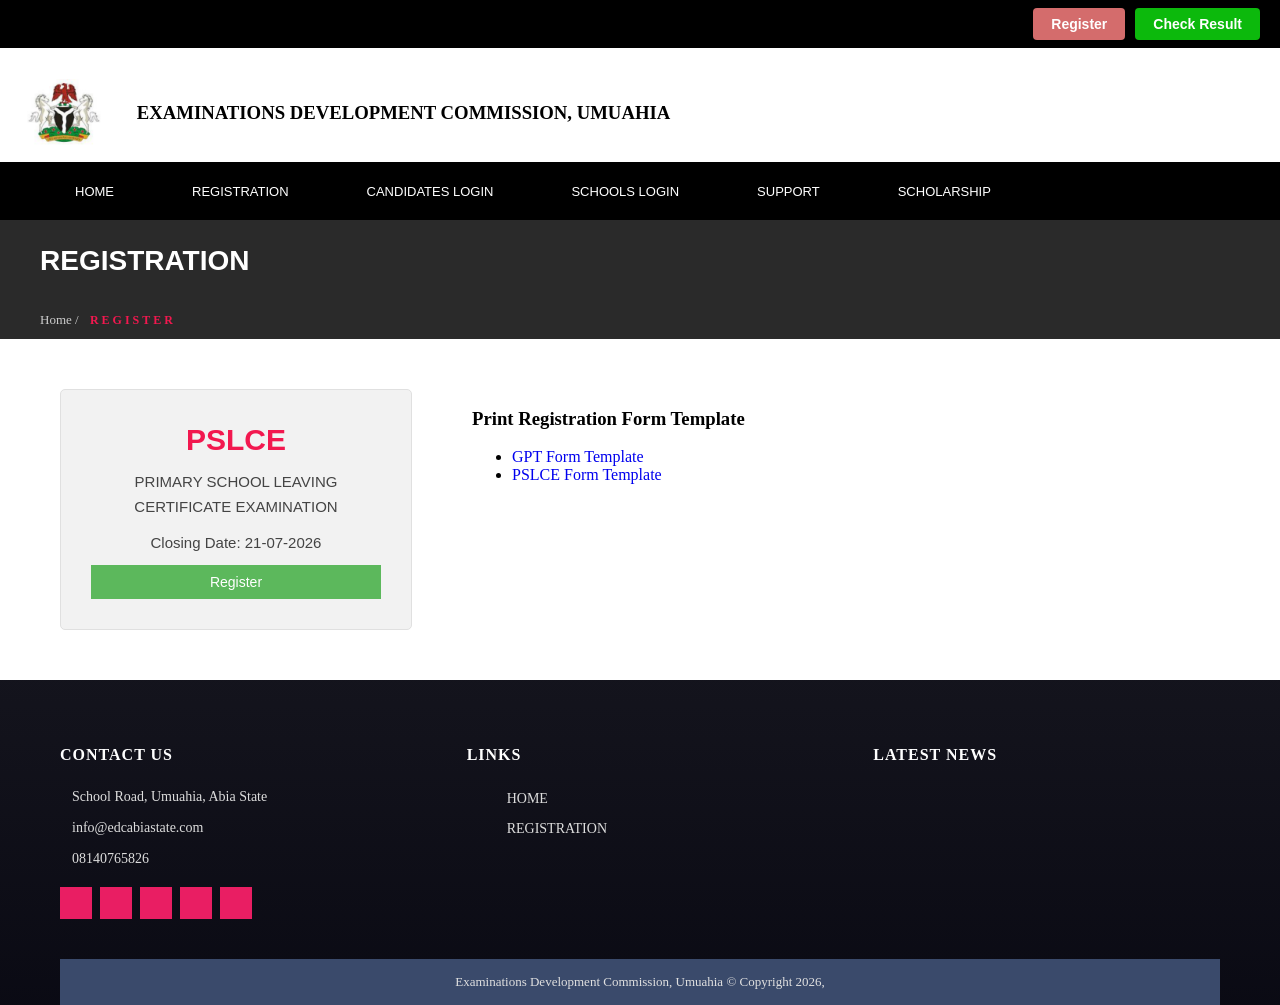
<file: index.html>
<!DOCTYPE html>
<html lang="en">
    <head>
        <meta charset="UTF-8">
        <title> EXAMINATIONS DEVELOPMENT COMMISSION, UMUAHIA </title>
        <link ref="stylesheet" href="style.css">
        <link rel="stylesheet" href="./css/style.css">
        <link rel="stylesheet" href="/css for register/style.css">
    </head>
    <header>
         <div class="top-bar">
         <div class="top-buttons">
            <a href="register.html" class="btn register">Register</a>
            <a href="/check Result" class="btn check-result">Check Result</a>
         </div>
         </div>
    </header>
 
        <div class="nav">
            <img src="/logo 1.png" width="7%"  height="auto">
            <div class="center">
                <div class="nav2">
                    <h3>EXAMINATIONS DEVELOPMENT COMMISSION, UMUAHIA</h3>
                </div>
            </div>
        </div>
        <div class="nav1">
            <a href="Home">HOME</a> 
            <a href="Registration">REGISTRATION</a> 
            <a href="CANDIDATES LOGIN">CANDIDATES LOGIN</a> 
            <a href="Schools Login">SCHOOLS LOGIN</a> 
            <a href="Support">SUPPORT</a> 
            <a href="Scholarship">SCHOLARSHIP</a> 
        </div>
        
        <div class="page-title">REGISTRATION</div>
    
         <div class="breadcrumb">
        Home / <span>REGISTER</span>
        </div>

         <body>
         <div class="content">
            <div class="card">
            <h2>PSLCE</h2>
            <p>PRIMARY SCHOOL LEAVING CERTIFICATE EXAMINATION</p>
            <p class="closing-date">Closing Date: 21-07-2026</p>
            <a href="register.html"><button>Register</button></a>
            </div>

            <div class="rgiht-section">
                <h3>Print Registration Form Template </h3>
                <ul>
                    <li><a href="#">GPT Form Template</a></li>
                    <li><a href="#">PSLCE Form Template</a></li>
                </ul>
            </div>
         </div>

        <footer class="footer">
        <div class="footer-content">
        <div class="contact">
        <h3>CONTACT US</h3>
        <p><i class="fas fa-map-marker-alt"></i> School Road, Umuahia, Abia State</p>
        <p><i class="fas fa-envelope"></i> info@edcabiastate.com</p>
        <p><i class="fas fa-phone"></i> 08140765826</p>
        
        <div class="social-icons">
            <a href="#"><i class="fab fa-facebook-f"></i></a>
            <a href="#"><i class="fab fa-twitter"></i></a>
            <a href="#"><i class="fab fa-youtube"></i></a>
            <a href="#"><i class="fab fa-dribbble"></i></a>
            <a href="#"><i class="fab fa-linkedin-in"></i></a>
        </div>
        </div>

        <div class="links">
        <h3>LINKS</h3>
        <ul>
            <li><a href="#">HOME</a></li>
            <li><a href="#">REGISTRATION</a></li>
        </ul>
        </div>

        <div class="news">
        <h3>LATEST NEWS</h3>
        <p><!-- Add news items here --></p>
        </div>

    </div>

    <div class="copyright">
        Examinations Development Commission, Umuahia © Copyright 2026,
    </div>
    </footer>
</body>
</html>
</file>
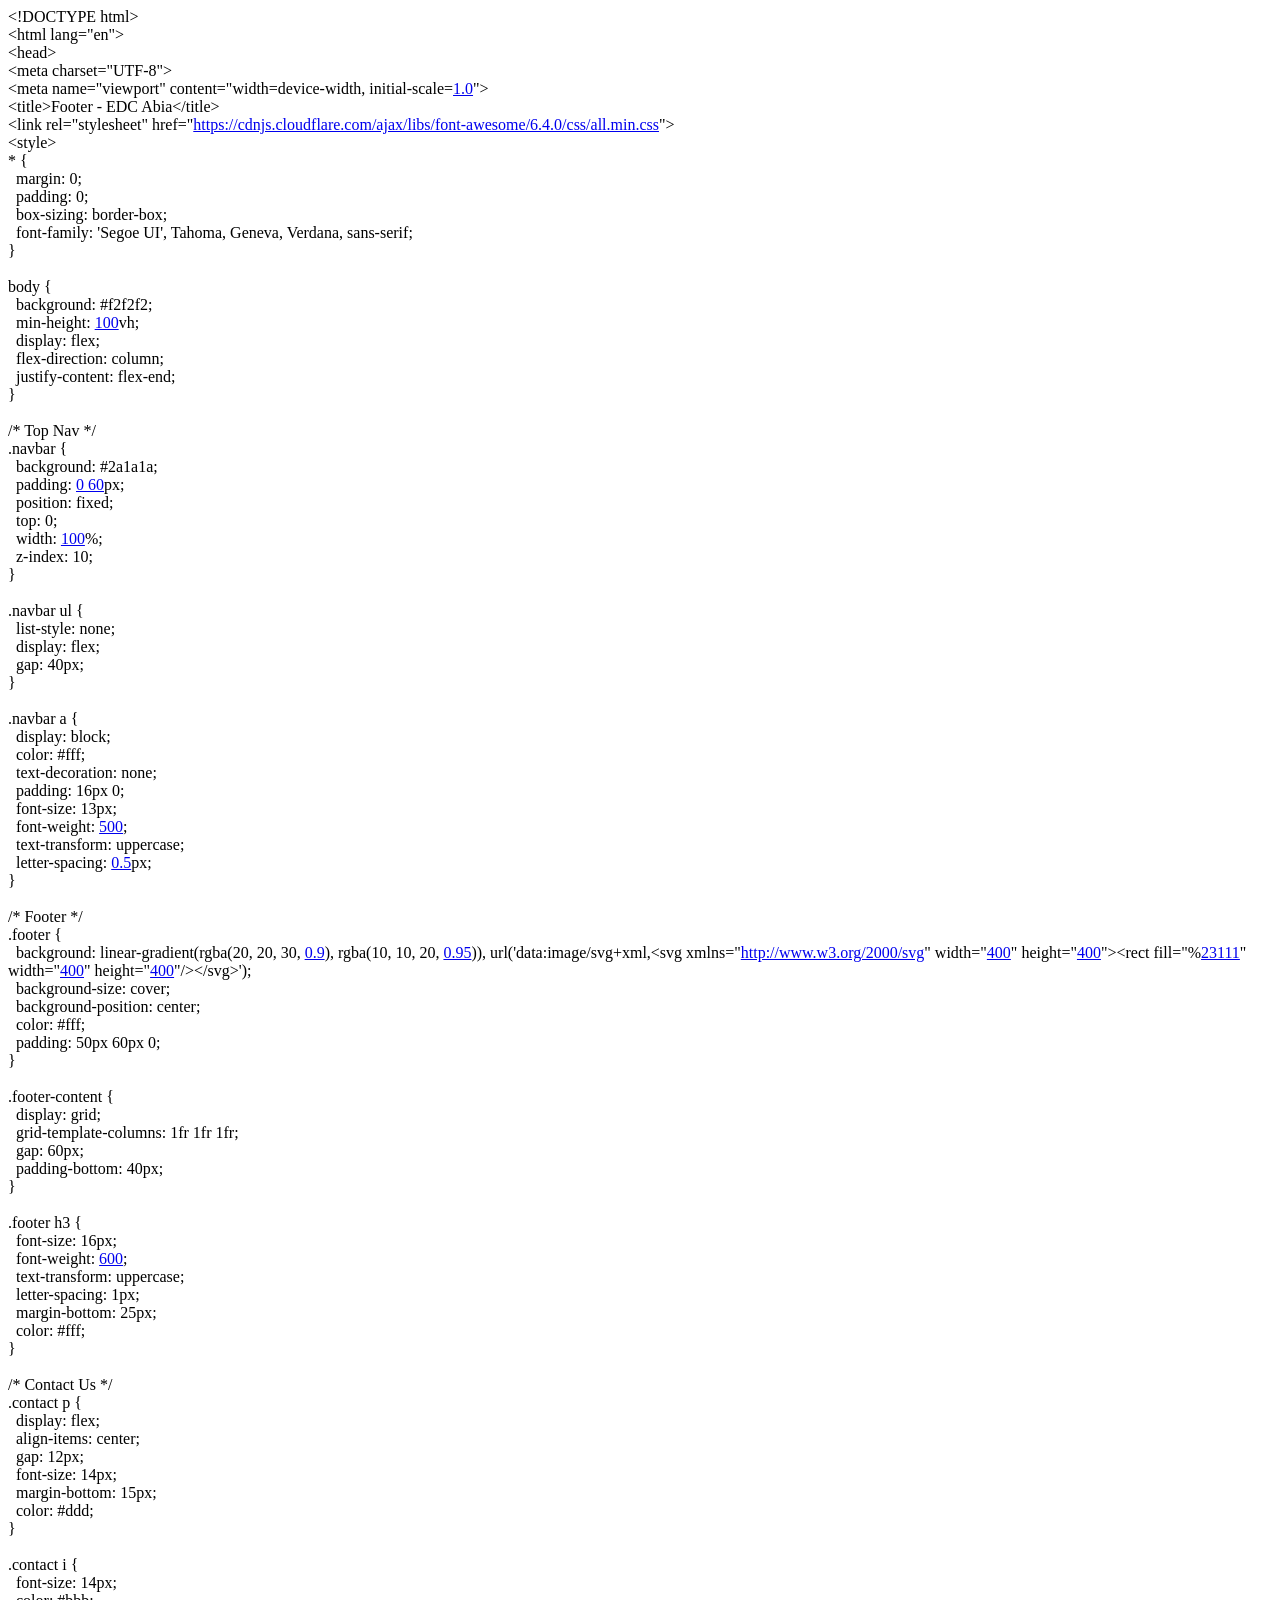
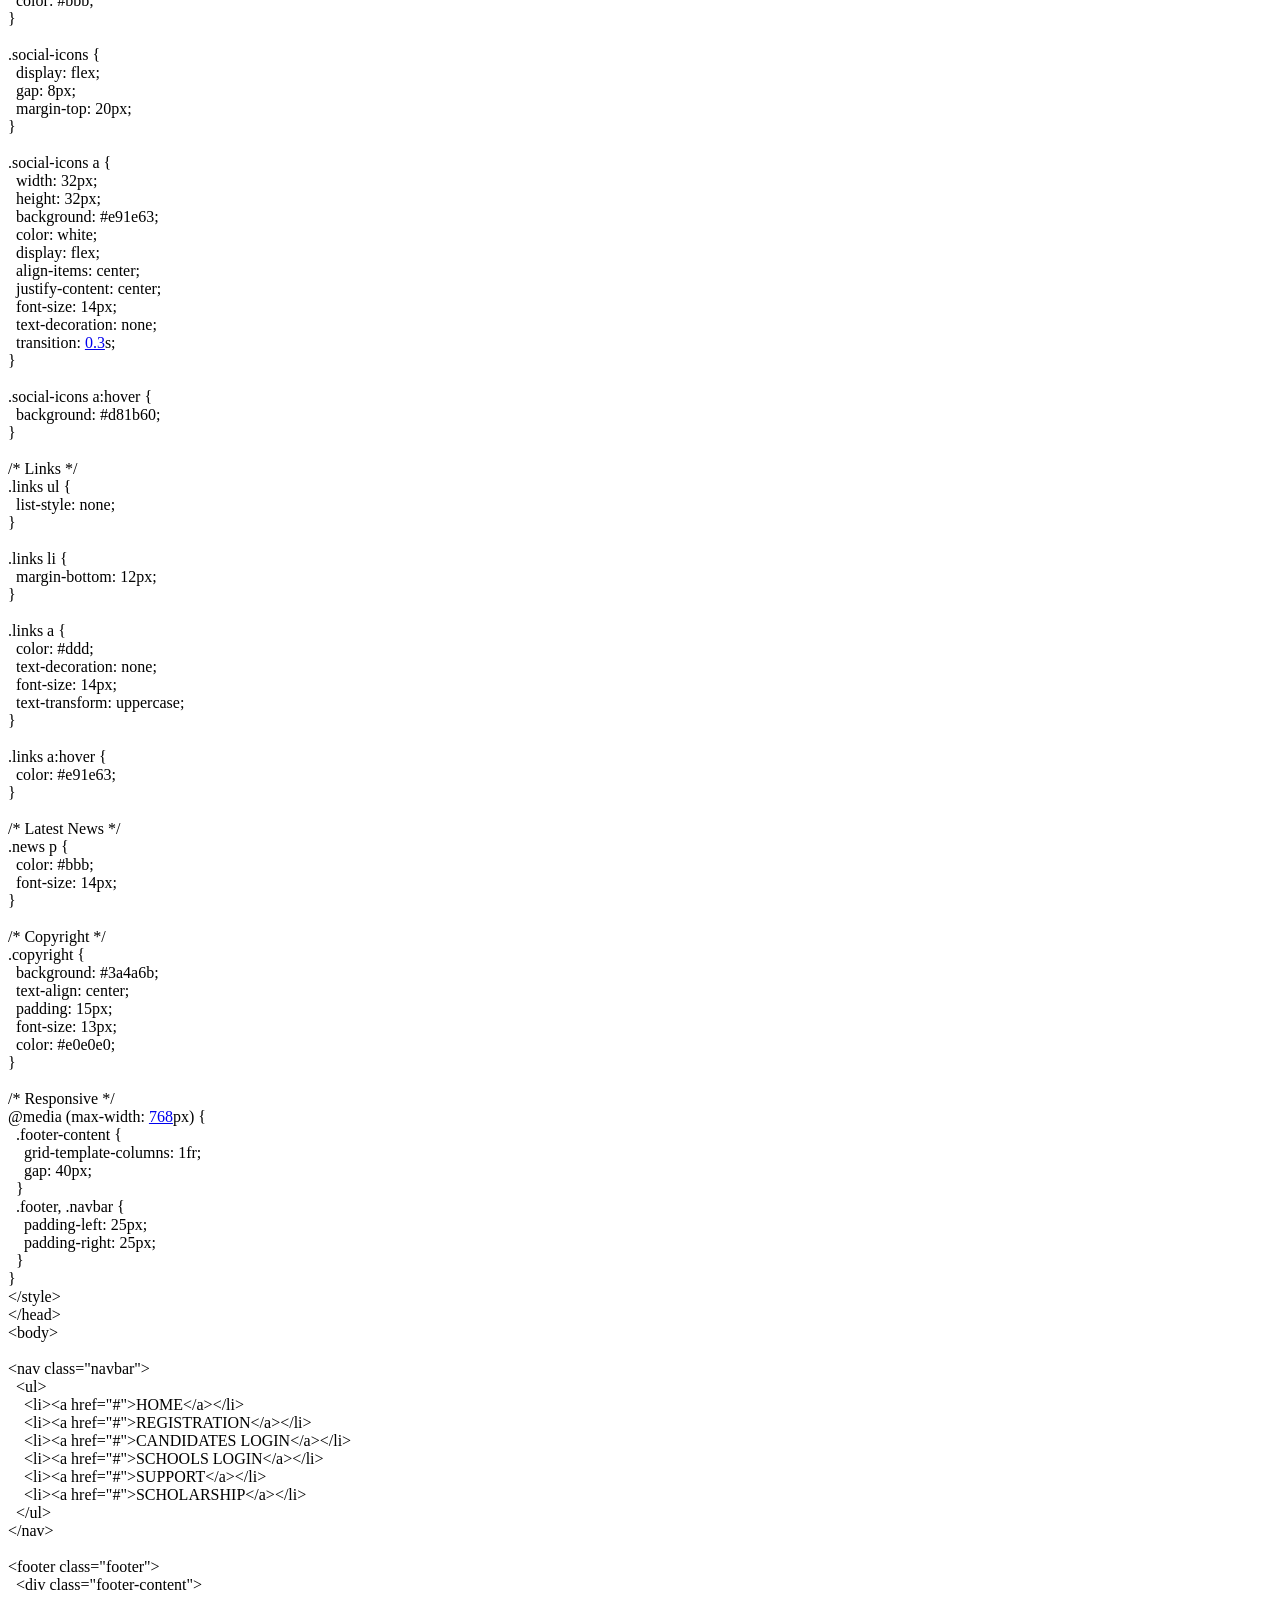
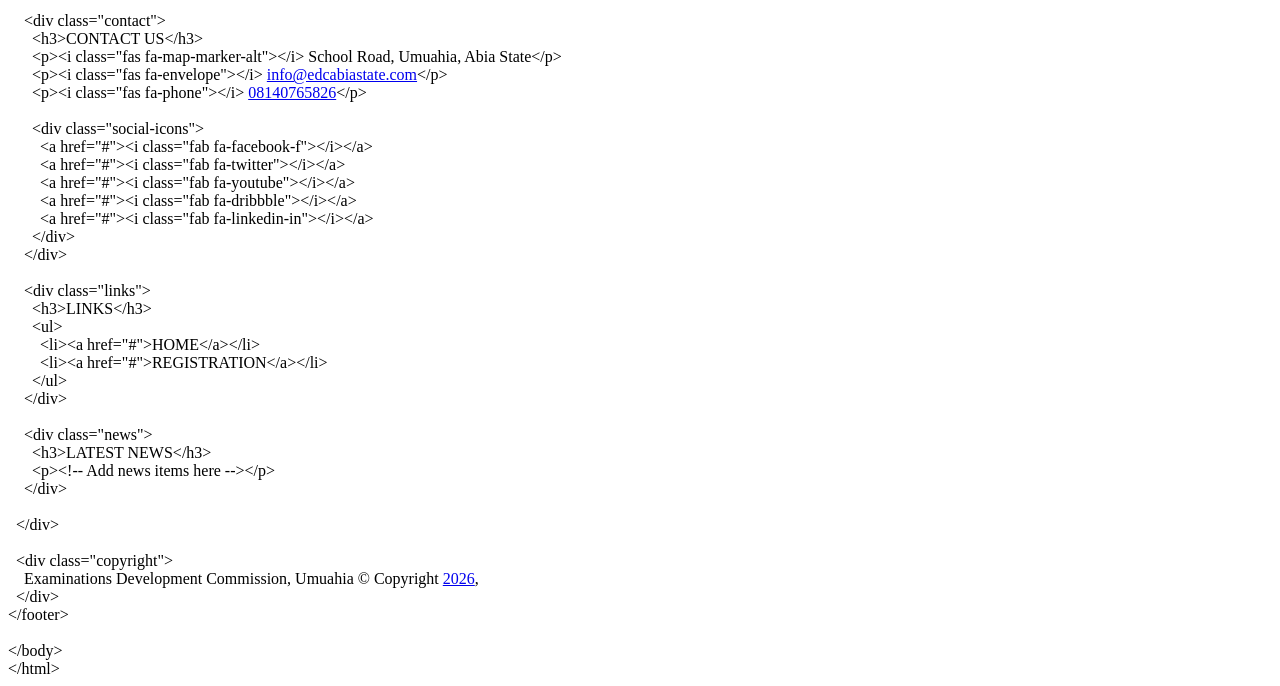
<file: bluetooth_content_share.html>
<html><head><meta http-equiv="Content-Type" content="text/html; charset=UTF-8"/></head><body>&lt;!DOCTYPE html&gt;<br>&lt;html lang="en"&gt;<br>&lt;head&gt;<br>&lt;meta charset="UTF-8"&gt;<br>&lt;meta name="viewport" content="width=device-width, initial-scale=<a href="tel:1.0">1.0</a>"&gt;<br>&lt;title&gt;Footer - EDC Abia&lt;/title&gt;<br>&lt;link rel="stylesheet" href="<a href="https://cdnjs.cloudflare.com/ajax/libs/font-awesome/6.4.0/css/all.min.css">https://cdnjs.cloudflare.com/ajax/libs/font-awesome/6.4.0/css/all.min.css</a>"&gt;<br>&lt;style&gt;<br>* {<br>&nbsp; margin: 0;<br>&nbsp; padding: 0;<br>&nbsp; box-sizing: border-box;<br>&nbsp; font-family: 'Segoe UI', Tahoma, Geneva, Verdana, sans-serif;<br>}<br><br>body {<br>&nbsp; background: #f2f2f2;<br>&nbsp; min-height: <a href="tel:100">100</a>vh;<br>&nbsp; display: flex;<br>&nbsp; flex-direction: column;<br>&nbsp; justify-content: flex-end;<br>}<br><br>/* Top Nav */<br>.navbar {<br>&nbsp; background: #2a1a1a;<br>&nbsp; padding: <a href="tel:0 60">0 60</a>px;<br>&nbsp; position: fixed;<br>&nbsp; top: 0;<br>&nbsp; width: <a href="tel:100">100</a>%;<br>&nbsp; z-index: 10;<br>}<br><br>.navbar ul {<br>&nbsp; list-style: none;<br>&nbsp; display: flex;<br>&nbsp; gap: 40px;<br>}<br><br>.navbar a {<br>&nbsp; display: block;<br>&nbsp; color: #fff;<br>&nbsp; text-decoration: none;<br>&nbsp; padding: 16px 0;<br>&nbsp; font-size: 13px;<br>&nbsp; font-weight: <a href="tel:500">500</a>;<br>&nbsp; text-transform: uppercase;<br>&nbsp; letter-spacing: <a href="tel:0.5">0.5</a>px;<br>}<br><br>/* Footer */<br>.footer {<br>&nbsp; background: linear-gradient(rgba(20, 20, 30, <a href="tel:0.9">0.9</a>), rgba(10, 10, 20, <a href="tel:0.95">0.95</a>)), url('data:image/svg+xml,&lt;svg xmlns="<a href="http://www.w3.org/2000/svg">http://www.w3.org/2000/svg</a>" width="<a href="tel:400">400</a>" height="<a href="tel:400">400</a>"&gt;&lt;rect fill="%<a href="tel:23111">23111</a>" width="<a href="tel:400">400</a>" height="<a href="tel:400">400</a>"/&gt;&lt;/svg&gt;');<br>&nbsp; background-size: cover;<br>&nbsp; background-position: center;<br>&nbsp; color: #fff;<br>&nbsp; padding: 50px 60px 0;<br>}<br><br>.footer-content {<br>&nbsp; display: grid;<br>&nbsp; grid-template-columns: 1fr 1fr 1fr;<br>&nbsp; gap: 60px;<br>&nbsp; padding-bottom: 40px;<br>}<br><br>.footer h3 {<br>&nbsp; font-size: 16px;<br>&nbsp; font-weight: <a href="tel:600">600</a>;<br>&nbsp; text-transform: uppercase;<br>&nbsp; letter-spacing: 1px;<br>&nbsp; margin-bottom: 25px;<br>&nbsp; color: #fff;<br>}<br><br>/* Contact Us */<br>.contact p {<br>&nbsp; display: flex;<br>&nbsp; align-items: center;<br>&nbsp; gap: 12px;<br>&nbsp; font-size: 14px;<br>&nbsp; margin-bottom: 15px;<br>&nbsp; color: #ddd;<br>}<br><br>.contact i {<br>&nbsp; font-size: 14px;<br>&nbsp; color: #bbb;<br>}<br><br>.social-icons {<br>&nbsp; display: flex;<br>&nbsp; gap: 8px;<br>&nbsp; margin-top: 20px;<br>}<br><br>.social-icons a {<br>&nbsp; width: 32px;<br>&nbsp; height: 32px;<br>&nbsp; background: #e91e63;<br>&nbsp; color: white;<br>&nbsp; display: flex;<br>&nbsp; align-items: center;<br>&nbsp; justify-content: center;<br>&nbsp; font-size: 14px;<br>&nbsp; text-decoration: none;<br>&nbsp; transition: <a href="tel:0.3">0.3</a>s;<br>}<br><br>.social-icons a:hover {<br>&nbsp; background: #d81b60;<br>}<br><br>/* Links */<br>.links ul {<br>&nbsp; list-style: none;<br>}<br><br>.links li {<br>&nbsp; margin-bottom: 12px;<br>}<br><br>.links a {<br>&nbsp; color: #ddd;<br>&nbsp; text-decoration: none;<br>&nbsp; font-size: 14px;<br>&nbsp; text-transform: uppercase;<br>}<br><br>.links a:hover {<br>&nbsp; color: #e91e63;<br>}<br><br>/* Latest News */<br>.news p {<br>&nbsp; color: #bbb;<br>&nbsp; font-size: 14px;<br>}<br><br>/* Copyright */<br>.copyright {<br>&nbsp; background: #3a4a6b;<br>&nbsp; text-align: center;<br>&nbsp; padding: 15px;<br>&nbsp; font-size: 13px;<br>&nbsp; color: #e0e0e0;<br>}<br><br>/* Responsive */<br>@media (max-width: <a href="tel:768">768</a>px) {<br>&nbsp; .footer-content {<br>&nbsp;&nbsp;&nbsp; grid-template-columns: 1fr;<br>&nbsp;&nbsp;&nbsp; gap: 40px;<br>&nbsp; }<br>&nbsp; .footer, .navbar {<br>&nbsp;&nbsp;&nbsp; padding-left: 25px;<br>&nbsp;&nbsp;&nbsp; padding-right: 25px;<br>&nbsp; }<br>}<br>&lt;/style&gt;<br>&lt;/head&gt;<br>&lt;body&gt;<br><br>&lt;nav class="navbar"&gt;<br>&nbsp; &lt;ul&gt;<br>&nbsp;&nbsp;&nbsp; &lt;li&gt;&lt;a href="#"&gt;HOME&lt;/a&gt;&lt;/li&gt;<br>&nbsp;&nbsp;&nbsp; &lt;li&gt;&lt;a href="#"&gt;REGISTRATION&lt;/a&gt;&lt;/li&gt;<br>&nbsp;&nbsp;&nbsp; &lt;li&gt;&lt;a href="#"&gt;CANDIDATES LOGIN&lt;/a&gt;&lt;/li&gt;<br>&nbsp;&nbsp;&nbsp; &lt;li&gt;&lt;a href="#"&gt;SCHOOLS LOGIN&lt;/a&gt;&lt;/li&gt;<br>&nbsp;&nbsp;&nbsp; &lt;li&gt;&lt;a href="#"&gt;SUPPORT&lt;/a&gt;&lt;/li&gt;<br>&nbsp;&nbsp;&nbsp; &lt;li&gt;&lt;a href="#"&gt;SCHOLARSHIP&lt;/a&gt;&lt;/li&gt;<br>&nbsp; &lt;/ul&gt;<br>&lt;/nav&gt;<br><br>&lt;footer class="footer"&gt;<br>&nbsp; &lt;div class="footer-content"&gt;<br>&nbsp;&nbsp;&nbsp; <br>&nbsp;&nbsp;&nbsp; &lt;div class="contact"&gt;<br>&nbsp;&nbsp;&nbsp;&nbsp;&nbsp; &lt;h3&gt;CONTACT US&lt;/h3&gt;<br>&nbsp;&nbsp;&nbsp;&nbsp;&nbsp; &lt;p&gt;&lt;i class="fas fa-map-marker-alt"&gt;&lt;/i&gt; School Road, Umuahia, Abia State&lt;/p&gt;<br>&nbsp;&nbsp;&nbsp;&nbsp;&nbsp; &lt;p&gt;&lt;i class="fas fa-envelope"&gt;&lt;/i&gt; <a href="mailto:info@edcabiastate.com">info@edcabiastate.com</a>&lt;/p&gt;<br>&nbsp;&nbsp;&nbsp;&nbsp;&nbsp; &lt;p&gt;&lt;i class="fas fa-phone"&gt;&lt;/i&gt; <a href="tel:08140765826">08140765826</a>&lt;/p&gt;<br>&nbsp;&nbsp;&nbsp;&nbsp;&nbsp; <br>&nbsp;&nbsp;&nbsp;&nbsp;&nbsp; &lt;div class="social-icons"&gt;<br>&nbsp;&nbsp;&nbsp;&nbsp;&nbsp;&nbsp;&nbsp; &lt;a href="#"&gt;&lt;i class="fab fa-facebook-f"&gt;&lt;/i&gt;&lt;/a&gt;<br>&nbsp;&nbsp;&nbsp;&nbsp;&nbsp;&nbsp;&nbsp; &lt;a href="#"&gt;&lt;i class="fab fa-twitter"&gt;&lt;/i&gt;&lt;/a&gt;<br>&nbsp;&nbsp;&nbsp;&nbsp;&nbsp;&nbsp;&nbsp; &lt;a href="#"&gt;&lt;i class="fab fa-youtube"&gt;&lt;/i&gt;&lt;/a&gt;<br>&nbsp;&nbsp;&nbsp;&nbsp;&nbsp;&nbsp;&nbsp; &lt;a href="#"&gt;&lt;i class="fab fa-dribbble"&gt;&lt;/i&gt;&lt;/a&gt;<br>&nbsp;&nbsp;&nbsp;&nbsp;&nbsp;&nbsp;&nbsp; &lt;a href="#"&gt;&lt;i class="fab fa-linkedin-in"&gt;&lt;/i&gt;&lt;/a&gt;<br>&nbsp;&nbsp;&nbsp;&nbsp;&nbsp; &lt;/div&gt;<br>&nbsp;&nbsp;&nbsp; &lt;/div&gt;<br><br>&nbsp;&nbsp;&nbsp; &lt;div class="links"&gt;<br>&nbsp;&nbsp;&nbsp;&nbsp;&nbsp; &lt;h3&gt;LINKS&lt;/h3&gt;<br>&nbsp;&nbsp;&nbsp;&nbsp;&nbsp; &lt;ul&gt;<br>&nbsp;&nbsp;&nbsp;&nbsp;&nbsp;&nbsp;&nbsp; &lt;li&gt;&lt;a href="#"&gt;HOME&lt;/a&gt;&lt;/li&gt;<br>&nbsp;&nbsp;&nbsp;&nbsp;&nbsp;&nbsp;&nbsp; &lt;li&gt;&lt;a href="#"&gt;REGISTRATION&lt;/a&gt;&lt;/li&gt;<br>&nbsp;&nbsp;&nbsp;&nbsp;&nbsp; &lt;/ul&gt;<br>&nbsp;&nbsp;&nbsp; &lt;/div&gt;<br><br>&nbsp;&nbsp;&nbsp; &lt;div class="news"&gt;<br>&nbsp;&nbsp;&nbsp;&nbsp;&nbsp; &lt;h3&gt;LATEST NEWS&lt;/h3&gt;<br>&nbsp;&nbsp;&nbsp;&nbsp;&nbsp; &lt;p&gt;&lt;!-- Add news items here --&gt;&lt;/p&gt;<br>&nbsp;&nbsp;&nbsp; &lt;/div&gt;<br><br>&nbsp; &lt;/div&gt;<br><br>&nbsp; &lt;div class="copyright"&gt;<br>&nbsp;&nbsp;&nbsp; Examinations Development Commission, Umuahia © Copyright <a href="tel:2026">2026</a>,<br>&nbsp; &lt;/div&gt;<br>&lt;/footer&gt;<br><br>&lt;/body&gt;<br>&lt;/html&gt;</body></html>
</file>
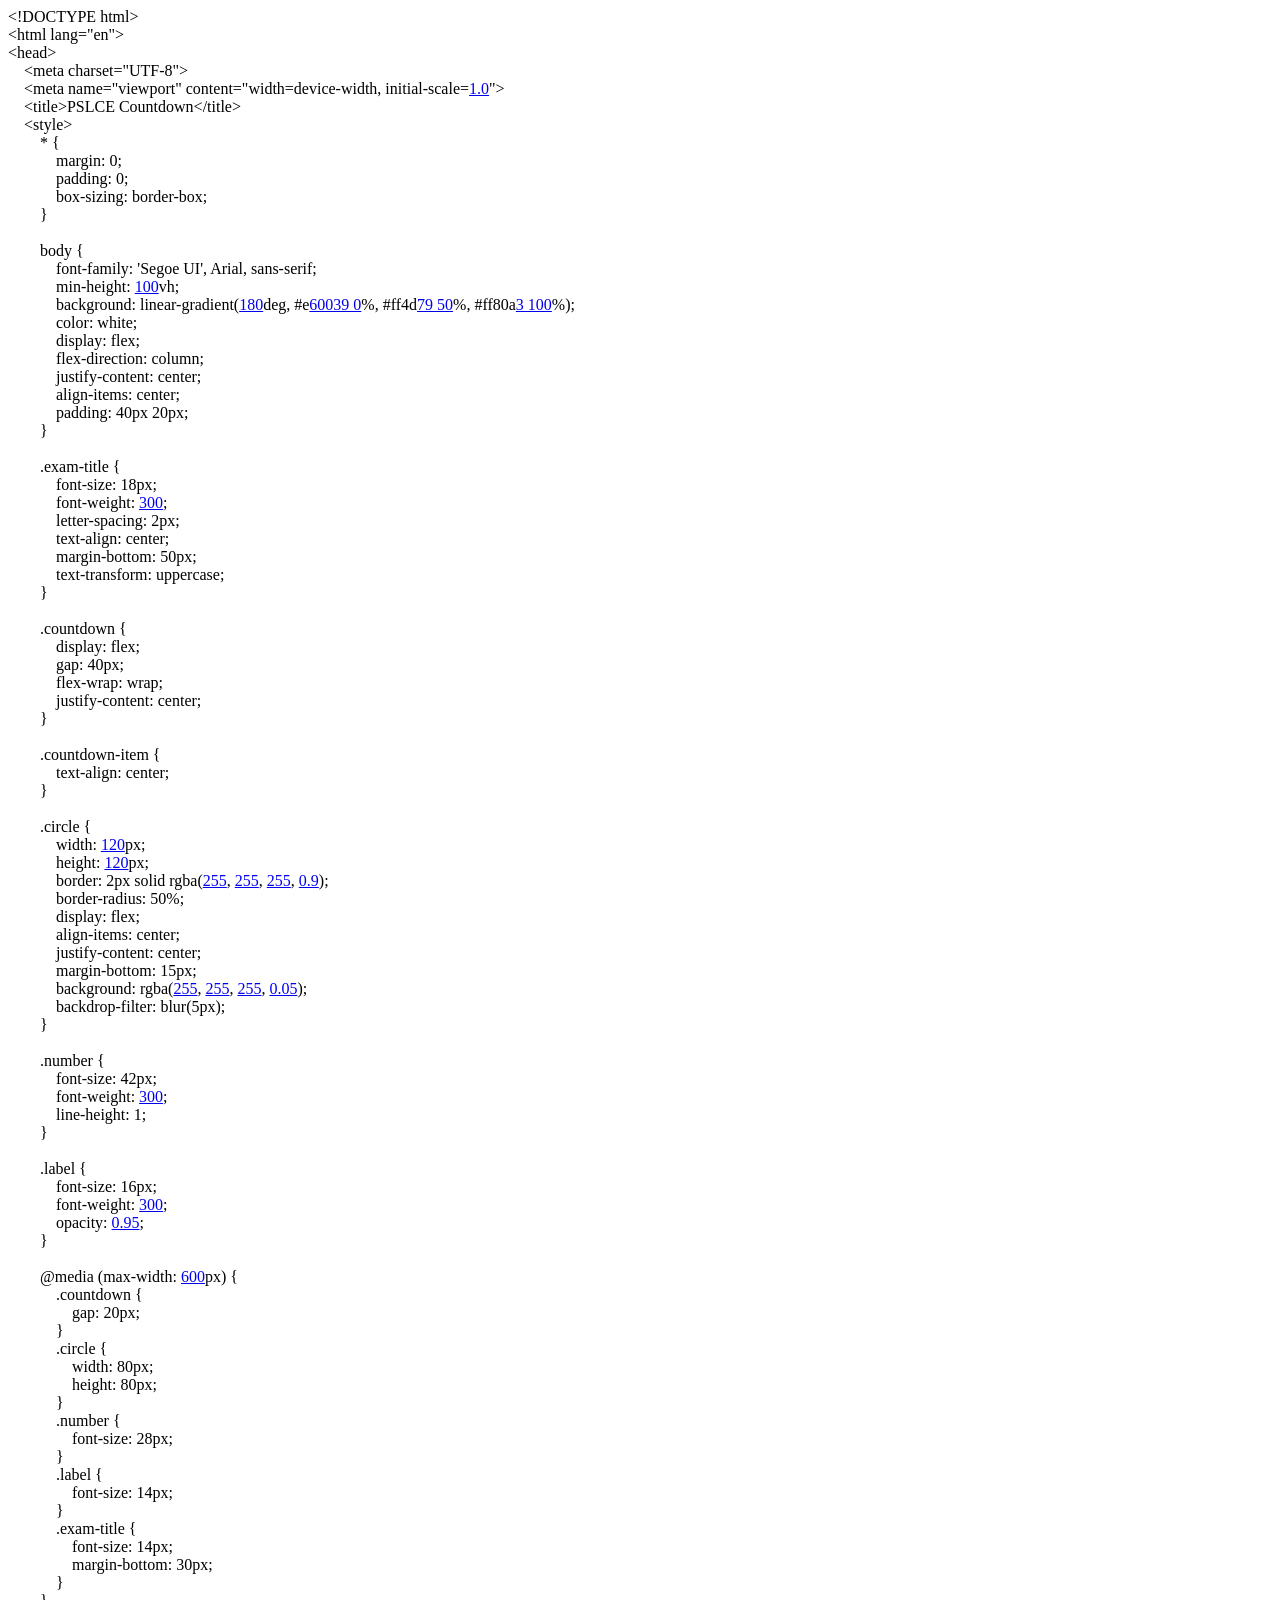
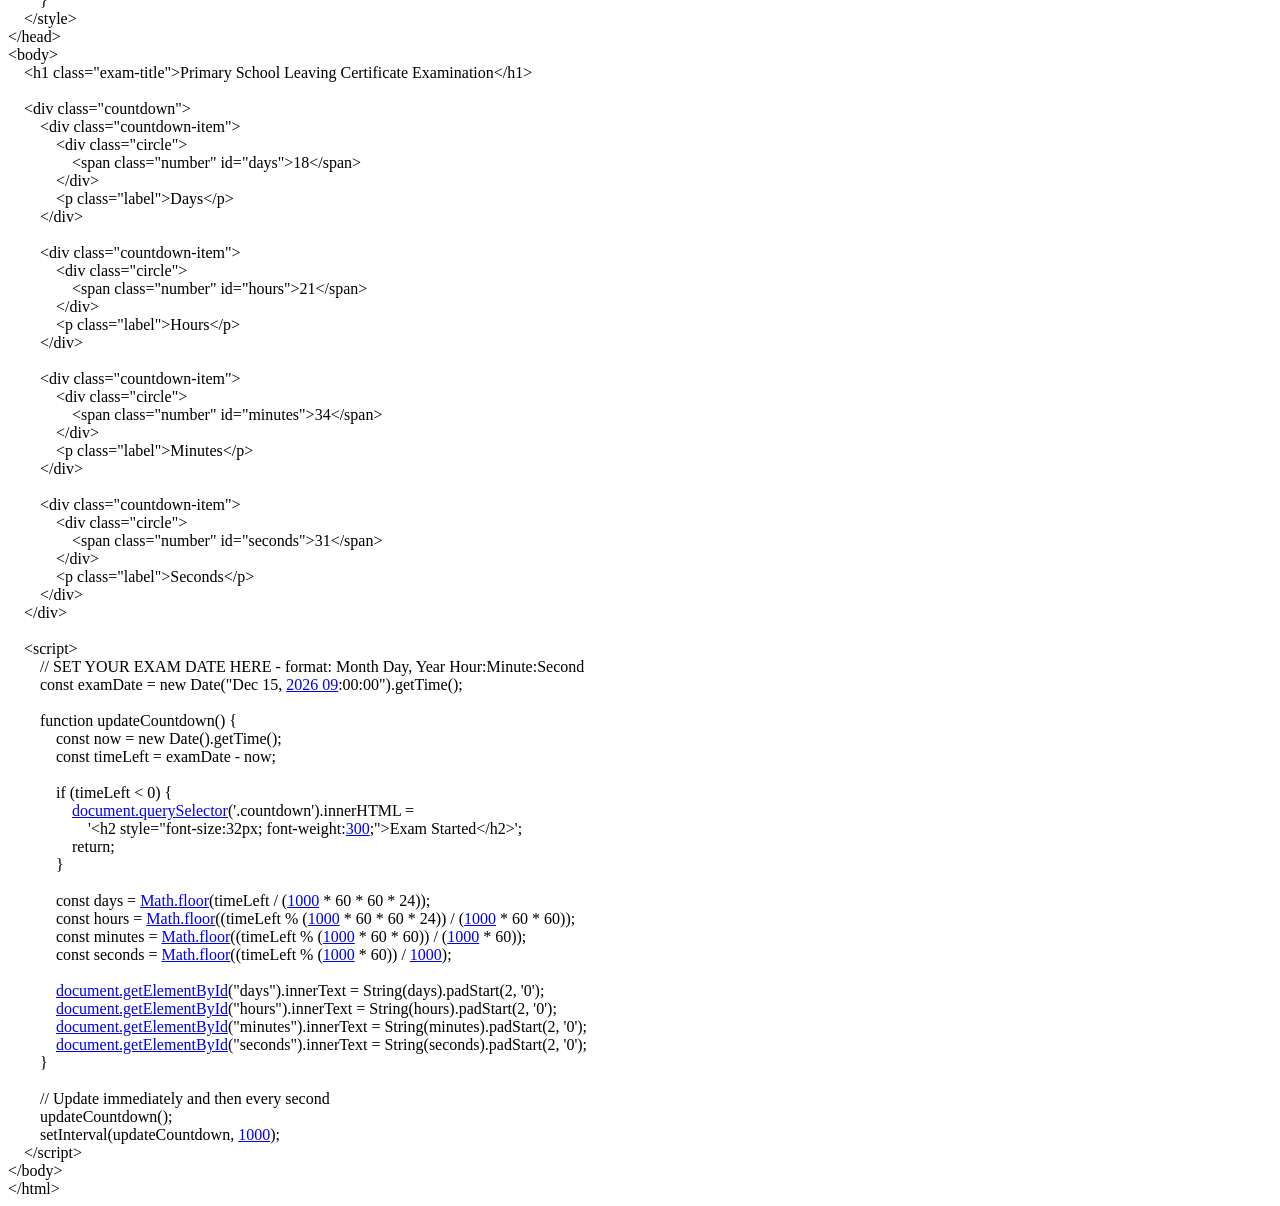
<file: css/bluetooth_content_share.html>
<html><head><meta http-equiv="Content-Type" content="text/html; charset=UTF-8"/></head><body>&lt;!DOCTYPE html&gt;<br>&lt;html lang="en"&gt;<br>&lt;head&gt;<br>&nbsp;&nbsp;&nbsp; &lt;meta charset="UTF-8"&gt;<br>&nbsp;&nbsp;&nbsp; &lt;meta name="viewport" content="width=device-width, initial-scale=<a href="tel:1.0">1.0</a>"&gt;<br>&nbsp;&nbsp;&nbsp; &lt;title&gt;PSLCE Countdown&lt;/title&gt;<br>&nbsp;&nbsp;&nbsp; &lt;style&gt;<br>&nbsp;&nbsp;&nbsp;&nbsp;&nbsp;&nbsp;&nbsp; * {<br>&nbsp;&nbsp;&nbsp;&nbsp;&nbsp;&nbsp;&nbsp;&nbsp;&nbsp;&nbsp;&nbsp; margin: 0;<br>&nbsp;&nbsp;&nbsp;&nbsp;&nbsp;&nbsp;&nbsp;&nbsp;&nbsp;&nbsp;&nbsp; padding: 0;<br>&nbsp;&nbsp;&nbsp;&nbsp;&nbsp;&nbsp;&nbsp;&nbsp;&nbsp;&nbsp;&nbsp; box-sizing: border-box;<br>&nbsp;&nbsp;&nbsp;&nbsp;&nbsp;&nbsp;&nbsp; }<br><br>&nbsp;&nbsp;&nbsp;&nbsp;&nbsp;&nbsp;&nbsp; body {<br>&nbsp;&nbsp;&nbsp;&nbsp;&nbsp;&nbsp;&nbsp;&nbsp;&nbsp;&nbsp;&nbsp; font-family: 'Segoe UI', Arial, sans-serif;<br>&nbsp;&nbsp;&nbsp;&nbsp;&nbsp;&nbsp;&nbsp;&nbsp;&nbsp;&nbsp;&nbsp; min-height: <a href="tel:100">100</a>vh;<br>&nbsp;&nbsp;&nbsp;&nbsp;&nbsp;&nbsp;&nbsp;&nbsp;&nbsp;&nbsp;&nbsp; background: linear-gradient(<a href="tel:180">180</a>deg, #e<a href="tel:60039 0">60039 0</a>%, #ff4d<a href="tel:79 50">79 50</a>%, #ff80a<a href="tel:3 100">3 100</a>%);<br>&nbsp;&nbsp;&nbsp;&nbsp;&nbsp;&nbsp;&nbsp;&nbsp;&nbsp;&nbsp;&nbsp; color: white;<br>&nbsp;&nbsp;&nbsp;&nbsp;&nbsp;&nbsp;&nbsp;&nbsp;&nbsp;&nbsp;&nbsp; display: flex;<br>&nbsp;&nbsp;&nbsp;&nbsp;&nbsp;&nbsp;&nbsp;&nbsp;&nbsp;&nbsp;&nbsp; flex-direction: column;<br>&nbsp;&nbsp;&nbsp;&nbsp;&nbsp;&nbsp;&nbsp;&nbsp;&nbsp;&nbsp;&nbsp; justify-content: center;<br>&nbsp;&nbsp;&nbsp;&nbsp;&nbsp;&nbsp;&nbsp;&nbsp;&nbsp;&nbsp;&nbsp; align-items: center;<br>&nbsp;&nbsp;&nbsp;&nbsp;&nbsp;&nbsp;&nbsp;&nbsp;&nbsp;&nbsp;&nbsp; padding: 40px 20px;<br>&nbsp;&nbsp;&nbsp;&nbsp;&nbsp;&nbsp;&nbsp; }<br><br>&nbsp;&nbsp;&nbsp;&nbsp;&nbsp;&nbsp;&nbsp; .exam-title {<br>&nbsp;&nbsp;&nbsp;&nbsp;&nbsp;&nbsp;&nbsp;&nbsp;&nbsp;&nbsp;&nbsp; font-size: 18px;<br>&nbsp;&nbsp;&nbsp;&nbsp;&nbsp;&nbsp;&nbsp;&nbsp;&nbsp;&nbsp;&nbsp; font-weight: <a href="tel:300">300</a>;<br>&nbsp;&nbsp;&nbsp;&nbsp;&nbsp;&nbsp;&nbsp;&nbsp;&nbsp;&nbsp;&nbsp; letter-spacing: 2px;<br>&nbsp;&nbsp;&nbsp;&nbsp;&nbsp;&nbsp;&nbsp;&nbsp;&nbsp;&nbsp;&nbsp; text-align: center;<br>&nbsp;&nbsp;&nbsp;&nbsp;&nbsp;&nbsp;&nbsp;&nbsp;&nbsp;&nbsp;&nbsp; margin-bottom: 50px;<br>&nbsp;&nbsp;&nbsp;&nbsp;&nbsp;&nbsp;&nbsp;&nbsp;&nbsp;&nbsp;&nbsp; text-transform: uppercase;<br>&nbsp;&nbsp;&nbsp;&nbsp;&nbsp;&nbsp;&nbsp; }<br><br>&nbsp;&nbsp;&nbsp;&nbsp;&nbsp;&nbsp;&nbsp; .countdown {<br>&nbsp;&nbsp;&nbsp;&nbsp;&nbsp;&nbsp;&nbsp;&nbsp;&nbsp;&nbsp;&nbsp; display: flex;<br>&nbsp;&nbsp;&nbsp;&nbsp;&nbsp;&nbsp;&nbsp;&nbsp;&nbsp;&nbsp;&nbsp; gap: 40px;<br>&nbsp;&nbsp;&nbsp;&nbsp;&nbsp;&nbsp;&nbsp;&nbsp;&nbsp;&nbsp;&nbsp; flex-wrap: wrap;<br>&nbsp;&nbsp;&nbsp;&nbsp;&nbsp;&nbsp;&nbsp;&nbsp;&nbsp;&nbsp;&nbsp; justify-content: center;<br>&nbsp;&nbsp;&nbsp;&nbsp;&nbsp;&nbsp;&nbsp; }<br><br>&nbsp;&nbsp;&nbsp;&nbsp;&nbsp;&nbsp;&nbsp; .countdown-item {<br>&nbsp;&nbsp;&nbsp;&nbsp;&nbsp;&nbsp;&nbsp;&nbsp;&nbsp;&nbsp;&nbsp; text-align: center;<br>&nbsp;&nbsp;&nbsp;&nbsp;&nbsp;&nbsp;&nbsp; }<br><br>&nbsp;&nbsp;&nbsp;&nbsp;&nbsp;&nbsp;&nbsp; .circle {<br>&nbsp;&nbsp;&nbsp;&nbsp;&nbsp;&nbsp;&nbsp;&nbsp;&nbsp;&nbsp;&nbsp; width: <a href="tel:120">120</a>px;<br>&nbsp;&nbsp;&nbsp;&nbsp;&nbsp;&nbsp;&nbsp;&nbsp;&nbsp;&nbsp;&nbsp; height: <a href="tel:120">120</a>px;<br>&nbsp;&nbsp;&nbsp;&nbsp;&nbsp;&nbsp;&nbsp;&nbsp;&nbsp;&nbsp;&nbsp; border: 2px solid rgba(<a href="tel:255">255</a>, <a href="tel:255">255</a>, <a href="tel:255">255</a>, <a href="tel:0.9">0.9</a>);<br>&nbsp;&nbsp;&nbsp;&nbsp;&nbsp;&nbsp;&nbsp;&nbsp;&nbsp;&nbsp;&nbsp; border-radius: 50%;<br>&nbsp;&nbsp;&nbsp;&nbsp;&nbsp;&nbsp;&nbsp;&nbsp;&nbsp;&nbsp;&nbsp; display: flex;<br>&nbsp;&nbsp;&nbsp;&nbsp;&nbsp;&nbsp;&nbsp;&nbsp;&nbsp;&nbsp;&nbsp; align-items: center;<br>&nbsp;&nbsp;&nbsp;&nbsp;&nbsp;&nbsp;&nbsp;&nbsp;&nbsp;&nbsp;&nbsp; justify-content: center;<br>&nbsp;&nbsp;&nbsp;&nbsp;&nbsp;&nbsp;&nbsp;&nbsp;&nbsp;&nbsp;&nbsp; margin-bottom: 15px;<br>&nbsp;&nbsp;&nbsp;&nbsp;&nbsp;&nbsp;&nbsp;&nbsp;&nbsp;&nbsp;&nbsp; background: rgba(<a href="tel:255">255</a>, <a href="tel:255">255</a>, <a href="tel:255">255</a>, <a href="tel:0.05">0.05</a>);<br>&nbsp;&nbsp;&nbsp;&nbsp;&nbsp;&nbsp;&nbsp;&nbsp;&nbsp;&nbsp;&nbsp; backdrop-filter: blur(5px);<br>&nbsp;&nbsp;&nbsp;&nbsp;&nbsp;&nbsp;&nbsp; }<br><br>&nbsp;&nbsp;&nbsp;&nbsp;&nbsp;&nbsp;&nbsp; .number {<br>&nbsp;&nbsp;&nbsp;&nbsp;&nbsp;&nbsp;&nbsp;&nbsp;&nbsp;&nbsp;&nbsp; font-size: 42px;<br>&nbsp;&nbsp;&nbsp;&nbsp;&nbsp;&nbsp;&nbsp;&nbsp;&nbsp;&nbsp;&nbsp; font-weight: <a href="tel:300">300</a>;<br>&nbsp;&nbsp;&nbsp;&nbsp;&nbsp;&nbsp;&nbsp;&nbsp;&nbsp;&nbsp;&nbsp; line-height: 1;<br>&nbsp;&nbsp;&nbsp;&nbsp;&nbsp;&nbsp;&nbsp; }<br><br>&nbsp;&nbsp;&nbsp;&nbsp;&nbsp;&nbsp;&nbsp; .label {<br>&nbsp;&nbsp;&nbsp;&nbsp;&nbsp;&nbsp;&nbsp;&nbsp;&nbsp;&nbsp;&nbsp; font-size: 16px;<br>&nbsp;&nbsp;&nbsp;&nbsp;&nbsp;&nbsp;&nbsp;&nbsp;&nbsp;&nbsp;&nbsp; font-weight: <a href="tel:300">300</a>;<br>&nbsp;&nbsp;&nbsp;&nbsp;&nbsp;&nbsp;&nbsp;&nbsp;&nbsp;&nbsp;&nbsp; opacity: <a href="tel:0.95">0.95</a>;<br>&nbsp;&nbsp;&nbsp;&nbsp;&nbsp;&nbsp;&nbsp; }<br><br>&nbsp;&nbsp;&nbsp;&nbsp;&nbsp;&nbsp;&nbsp; @media (max-width: <a href="tel:600">600</a>px) {<br>&nbsp;&nbsp;&nbsp;&nbsp;&nbsp;&nbsp;&nbsp;&nbsp;&nbsp;&nbsp;&nbsp; .countdown {<br>&nbsp;&nbsp;&nbsp;&nbsp;&nbsp;&nbsp;&nbsp;&nbsp;&nbsp;&nbsp;&nbsp;&nbsp;&nbsp;&nbsp;&nbsp; gap: 20px;<br>&nbsp;&nbsp;&nbsp;&nbsp;&nbsp;&nbsp;&nbsp;&nbsp;&nbsp;&nbsp;&nbsp; }<br>&nbsp;&nbsp;&nbsp;&nbsp;&nbsp;&nbsp;&nbsp;&nbsp;&nbsp;&nbsp;&nbsp; .circle {<br>&nbsp;&nbsp;&nbsp;&nbsp;&nbsp;&nbsp;&nbsp;&nbsp;&nbsp;&nbsp;&nbsp;&nbsp;&nbsp;&nbsp;&nbsp; width: 80px;<br>&nbsp;&nbsp;&nbsp;&nbsp;&nbsp;&nbsp;&nbsp;&nbsp;&nbsp;&nbsp;&nbsp;&nbsp;&nbsp;&nbsp;&nbsp; height: 80px;<br>&nbsp;&nbsp;&nbsp;&nbsp;&nbsp;&nbsp;&nbsp;&nbsp;&nbsp;&nbsp;&nbsp; }<br>&nbsp;&nbsp;&nbsp;&nbsp;&nbsp;&nbsp;&nbsp;&nbsp;&nbsp;&nbsp;&nbsp; .number {<br>&nbsp;&nbsp;&nbsp;&nbsp;&nbsp;&nbsp;&nbsp;&nbsp;&nbsp;&nbsp;&nbsp;&nbsp;&nbsp;&nbsp;&nbsp; font-size: 28px;<br>&nbsp;&nbsp;&nbsp;&nbsp;&nbsp;&nbsp;&nbsp;&nbsp;&nbsp;&nbsp;&nbsp; }<br>&nbsp;&nbsp;&nbsp;&nbsp;&nbsp;&nbsp;&nbsp;&nbsp;&nbsp;&nbsp;&nbsp; .label {<br>&nbsp;&nbsp;&nbsp;&nbsp;&nbsp;&nbsp;&nbsp;&nbsp;&nbsp;&nbsp;&nbsp;&nbsp;&nbsp;&nbsp;&nbsp; font-size: 14px;<br>&nbsp;&nbsp;&nbsp;&nbsp;&nbsp;&nbsp;&nbsp;&nbsp;&nbsp;&nbsp;&nbsp; }<br>&nbsp;&nbsp;&nbsp;&nbsp;&nbsp;&nbsp;&nbsp;&nbsp;&nbsp;&nbsp;&nbsp; .exam-title {<br>&nbsp;&nbsp;&nbsp;&nbsp;&nbsp;&nbsp;&nbsp;&nbsp;&nbsp;&nbsp;&nbsp;&nbsp;&nbsp;&nbsp;&nbsp; font-size: 14px;<br>&nbsp;&nbsp;&nbsp;&nbsp;&nbsp;&nbsp;&nbsp;&nbsp;&nbsp;&nbsp;&nbsp;&nbsp;&nbsp;&nbsp;&nbsp; margin-bottom: 30px;<br>&nbsp;&nbsp;&nbsp;&nbsp;&nbsp;&nbsp;&nbsp;&nbsp;&nbsp;&nbsp;&nbsp; }<br>&nbsp;&nbsp;&nbsp;&nbsp;&nbsp;&nbsp;&nbsp; }<br>&nbsp;&nbsp;&nbsp; &lt;/style&gt;<br>&lt;/head&gt;<br>&lt;body&gt;<br>&nbsp;&nbsp;&nbsp; &lt;h1 class="exam-title"&gt;Primary School Leaving Certificate Examination&lt;/h1&gt;<br>&nbsp;&nbsp;&nbsp; <br>&nbsp;&nbsp;&nbsp; &lt;div class="countdown"&gt;<br>&nbsp;&nbsp;&nbsp;&nbsp;&nbsp;&nbsp;&nbsp; &lt;div class="countdown-item"&gt;<br>&nbsp;&nbsp;&nbsp;&nbsp;&nbsp;&nbsp;&nbsp;&nbsp;&nbsp;&nbsp;&nbsp; &lt;div class="circle"&gt;<br>&nbsp;&nbsp;&nbsp;&nbsp;&nbsp;&nbsp;&nbsp;&nbsp;&nbsp;&nbsp;&nbsp;&nbsp;&nbsp;&nbsp;&nbsp; &lt;span class="number" id="days"&gt;18&lt;/span&gt;<br>&nbsp;&nbsp;&nbsp;&nbsp;&nbsp;&nbsp;&nbsp;&nbsp;&nbsp;&nbsp;&nbsp; &lt;/div&gt;<br>&nbsp;&nbsp;&nbsp;&nbsp;&nbsp;&nbsp;&nbsp;&nbsp;&nbsp;&nbsp;&nbsp; &lt;p class="label"&gt;Days&lt;/p&gt;<br>&nbsp;&nbsp;&nbsp;&nbsp;&nbsp;&nbsp;&nbsp; &lt;/div&gt;<br>&nbsp;&nbsp;&nbsp;&nbsp;&nbsp;&nbsp;&nbsp; <br>&nbsp;&nbsp;&nbsp;&nbsp;&nbsp;&nbsp;&nbsp; &lt;div class="countdown-item"&gt;<br>&nbsp;&nbsp;&nbsp;&nbsp;&nbsp;&nbsp;&nbsp;&nbsp;&nbsp;&nbsp;&nbsp; &lt;div class="circle"&gt;<br>&nbsp;&nbsp;&nbsp;&nbsp;&nbsp;&nbsp;&nbsp;&nbsp;&nbsp;&nbsp;&nbsp;&nbsp;&nbsp;&nbsp;&nbsp; &lt;span class="number" id="hours"&gt;21&lt;/span&gt;<br>&nbsp;&nbsp;&nbsp;&nbsp;&nbsp;&nbsp;&nbsp;&nbsp;&nbsp;&nbsp;&nbsp; &lt;/div&gt;<br>&nbsp;&nbsp;&nbsp;&nbsp;&nbsp;&nbsp;&nbsp;&nbsp;&nbsp;&nbsp;&nbsp; &lt;p class="label"&gt;Hours&lt;/p&gt;<br>&nbsp;&nbsp;&nbsp;&nbsp;&nbsp;&nbsp;&nbsp; &lt;/div&gt;<br>&nbsp;&nbsp;&nbsp;&nbsp;&nbsp;&nbsp;&nbsp; <br>&nbsp;&nbsp;&nbsp;&nbsp;&nbsp;&nbsp;&nbsp; &lt;div class="countdown-item"&gt;<br>&nbsp;&nbsp;&nbsp;&nbsp;&nbsp;&nbsp;&nbsp;&nbsp;&nbsp;&nbsp;&nbsp; &lt;div class="circle"&gt;<br>&nbsp;&nbsp;&nbsp;&nbsp;&nbsp;&nbsp;&nbsp;&nbsp;&nbsp;&nbsp;&nbsp;&nbsp;&nbsp;&nbsp;&nbsp; &lt;span class="number" id="minutes"&gt;34&lt;/span&gt;<br>&nbsp;&nbsp;&nbsp;&nbsp;&nbsp;&nbsp;&nbsp;&nbsp;&nbsp;&nbsp;&nbsp; &lt;/div&gt;<br>&nbsp;&nbsp;&nbsp;&nbsp;&nbsp;&nbsp;&nbsp;&nbsp;&nbsp;&nbsp;&nbsp; &lt;p class="label"&gt;Minutes&lt;/p&gt;<br>&nbsp;&nbsp;&nbsp;&nbsp;&nbsp;&nbsp;&nbsp; &lt;/div&gt;<br>&nbsp;&nbsp;&nbsp;&nbsp;&nbsp;&nbsp;&nbsp; <br>&nbsp;&nbsp;&nbsp;&nbsp;&nbsp;&nbsp;&nbsp; &lt;div class="countdown-item"&gt;<br>&nbsp;&nbsp;&nbsp;&nbsp;&nbsp;&nbsp;&nbsp;&nbsp;&nbsp;&nbsp;&nbsp; &lt;div class="circle"&gt;<br>&nbsp;&nbsp;&nbsp;&nbsp;&nbsp;&nbsp;&nbsp;&nbsp;&nbsp;&nbsp;&nbsp;&nbsp;&nbsp;&nbsp;&nbsp; &lt;span class="number" id="seconds"&gt;31&lt;/span&gt;<br>&nbsp;&nbsp;&nbsp;&nbsp;&nbsp;&nbsp;&nbsp;&nbsp;&nbsp;&nbsp;&nbsp; &lt;/div&gt;<br>&nbsp;&nbsp;&nbsp;&nbsp;&nbsp;&nbsp;&nbsp;&nbsp;&nbsp;&nbsp;&nbsp; &lt;p class="label"&gt;Seconds&lt;/p&gt;<br>&nbsp;&nbsp;&nbsp;&nbsp;&nbsp;&nbsp;&nbsp; &lt;/div&gt;<br>&nbsp;&nbsp;&nbsp; &lt;/div&gt;<br><br>&nbsp;&nbsp;&nbsp; &lt;script&gt;<br>&nbsp;&nbsp;&nbsp;&nbsp;&nbsp;&nbsp;&nbsp; // SET YOUR EXAM DATE HERE - format: Month Day, Year Hour:Minute:Second<br>&nbsp;&nbsp;&nbsp;&nbsp;&nbsp;&nbsp;&nbsp; const examDate = new Date("Dec 15, <a href="tel:2026 09">2026 09</a>:00:00").getTime();<br><br>&nbsp;&nbsp;&nbsp;&nbsp;&nbsp;&nbsp;&nbsp; function updateCountdown() {<br>&nbsp;&nbsp;&nbsp;&nbsp;&nbsp;&nbsp;&nbsp;&nbsp;&nbsp;&nbsp;&nbsp; const now = new Date().getTime();<br>&nbsp;&nbsp;&nbsp;&nbsp;&nbsp;&nbsp;&nbsp;&nbsp;&nbsp;&nbsp;&nbsp; const timeLeft = examDate - now;<br><br>&nbsp;&nbsp;&nbsp;&nbsp;&nbsp;&nbsp;&nbsp;&nbsp;&nbsp;&nbsp;&nbsp; if (timeLeft &lt; 0) {<br>&nbsp;&nbsp;&nbsp;&nbsp;&nbsp;&nbsp;&nbsp;&nbsp;&nbsp;&nbsp;&nbsp;&nbsp;&nbsp;&nbsp;&nbsp; <a href="http://document.querySelector">document.querySelector</a>('.countdown').innerHTML = <br>&nbsp;&nbsp;&nbsp;&nbsp;&nbsp;&nbsp;&nbsp;&nbsp;&nbsp;&nbsp;&nbsp;&nbsp;&nbsp;&nbsp;&nbsp;&nbsp;&nbsp;&nbsp;&nbsp; '&lt;h2 style="font-size:32px; font-weight:<a href="tel:300">300</a>;"&gt;Exam Started&lt;/h2&gt;';<br>&nbsp;&nbsp;&nbsp;&nbsp;&nbsp;&nbsp;&nbsp;&nbsp;&nbsp;&nbsp;&nbsp;&nbsp;&nbsp;&nbsp;&nbsp; return;<br>&nbsp;&nbsp;&nbsp;&nbsp;&nbsp;&nbsp;&nbsp;&nbsp;&nbsp;&nbsp;&nbsp; }<br><br>&nbsp;&nbsp;&nbsp;&nbsp;&nbsp;&nbsp;&nbsp;&nbsp;&nbsp;&nbsp;&nbsp; const days = <a href="http://Math.floor">Math.floor</a>(timeLeft / (<a href="tel:1000">1000</a> * 60 * 60 * 24));<br>&nbsp;&nbsp;&nbsp;&nbsp;&nbsp;&nbsp;&nbsp;&nbsp;&nbsp;&nbsp;&nbsp; const hours = <a href="http://Math.floor">Math.floor</a>((timeLeft % (<a href="tel:1000">1000</a> * 60 * 60 * 24)) / (<a href="tel:1000">1000</a> * 60 * 60));<br>&nbsp;&nbsp;&nbsp;&nbsp;&nbsp;&nbsp;&nbsp;&nbsp;&nbsp;&nbsp;&nbsp; const minutes = <a href="http://Math.floor">Math.floor</a>((timeLeft % (<a href="tel:1000">1000</a> * 60 * 60)) / (<a href="tel:1000">1000</a> * 60));<br>&nbsp;&nbsp;&nbsp;&nbsp;&nbsp;&nbsp;&nbsp;&nbsp;&nbsp;&nbsp;&nbsp; const seconds = <a href="http://Math.floor">Math.floor</a>((timeLeft % (<a href="tel:1000">1000</a> * 60)) / <a href="tel:1000">1000</a>);<br><br>&nbsp;&nbsp;&nbsp;&nbsp;&nbsp;&nbsp;&nbsp;&nbsp;&nbsp;&nbsp;&nbsp; <a href="http://document.getElementById">document.getElementById</a>("days").innerText = String(days).padStart(2, '0');<br>&nbsp;&nbsp;&nbsp;&nbsp;&nbsp;&nbsp;&nbsp;&nbsp;&nbsp;&nbsp;&nbsp; <a href="http://document.getElementById">document.getElementById</a>("hours").innerText = String(hours).padStart(2, '0');<br>&nbsp;&nbsp;&nbsp;&nbsp;&nbsp;&nbsp;&nbsp;&nbsp;&nbsp;&nbsp;&nbsp; <a href="http://document.getElementById">document.getElementById</a>("minutes").innerText = String(minutes).padStart(2, '0');<br>&nbsp;&nbsp;&nbsp;&nbsp;&nbsp;&nbsp;&nbsp;&nbsp;&nbsp;&nbsp;&nbsp; <a href="http://document.getElementById">document.getElementById</a>("seconds").innerText = String(seconds).padStart(2, '0');<br>&nbsp;&nbsp;&nbsp;&nbsp;&nbsp;&nbsp;&nbsp; }<br><br>&nbsp;&nbsp;&nbsp;&nbsp;&nbsp;&nbsp;&nbsp; // Update immediately and then every second<br>&nbsp;&nbsp;&nbsp;&nbsp;&nbsp;&nbsp;&nbsp; updateCountdown();<br>&nbsp;&nbsp;&nbsp;&nbsp;&nbsp;&nbsp;&nbsp; setInterval(updateCountdown, <a href="tel:1000">1000</a>);<br>&nbsp;&nbsp;&nbsp; &lt;/script&gt;<br>&lt;/body&gt;<br>&lt;/html&gt;</body></html>
</file>
<file: css/style.css>
body 
{
    margin:0;

}

a{
  text-decoration: none;
}

header 
{
    background-color: black;
    padding: 8px 20px;
    display: flex;
    justify-content: flex-end; /* pushes buttons to the right */
    align-items: center;
}

.top-buttons  
{
    display: flex;
    gap: 10px; /*space between the 2 buttons */
}

.btn {
    padding: 8px 18px;
    color: #fff;
    text-decoration: none;
    font-weight: bold;
    border-radius: 4px;
    font-size: 14px;
    font-family: arial, sans-serif;
}

.register 
{
    background: rgb(212, 108, 108); /* red */
}

.check-result
{
    background: rgb(12, 185, 12); /* green */
}

nav img
 {
    width:80px; /* adjust size*/
    height: auto;
    margin-bottom: 10px/*space between logo and text*/
    /* margin:  4px 8px; */
}

.nav 
{
    display: flex;
    box-sizing: border-box;
    flex-direction: row; /*stack items vertically*/
    align-items: center; /*center them horizontally*/
    text-align: center;
    gap: 10px;
    padding: 15px 20px 0;

}
.nav2
{
    padding: 20px;
}
.nav2 h5
{
    margin: 0;
    font-family: "Roboto", sans-serif;
    line-height: 1.7;
    color: rgb(50, 50, 50);
    font-size: 15px;
    font-weight: 400;
}
.nav1 
{
    background-color: black;
    color: white;
    width:100%;
    height: 3em;
    display:flex;
    align-items: center; 
    padding: 5px 10px;
    margin: 0;
    text-spacing-trim: space-all;
}
.nav1 a
{
    color:white;
    margin-right: 2px;
    margin:1em;
    margin-left: 5em;
    /*adds space each link*/
    border: none;
    /* no line on my letter*/
    font-family:sans-serif;
    font-size: small;  
    text-decoration: none;
}

.breadcrumb
{
    background: #2a2a2a;
    padding: 8px 40px;
    color:#ccc;
    font-size:13px;
}

.breadcrumb span{
    color: rgb(242, 24, 79);
    font-weight: bold;
    display: inline-block;
    padding-left: 8px;
    padding-right: 8px;
    font-size: 12px;
    text-transform: uppercase;
    letter-spacing: 3px;
    line-height: 1.7;
}

.page-title{
    padding:25px 40px;
    background: #2a2a2a;
    color:white;
    font-size: 28px;
    font-weight: bold;
}

    /*Main content*/
    .content
    {
        background-color: #fff;
        padding: 50px 60px;
        min: height 450px;
        display: flex;
        gap: 60px;
    }

    /*Left Card*/
    .card{
        position: relative;
        z-index: 1;
        overflow: hidden;
        background-color: rgb(242, 242, 242);
        border: 1px solid #e0e0e0;
        border-radius: 5px;
        padding: 35px 30px;
        width: 380px;
        text-align:center;
        color: rgb(0, 0, 0);
        padding: 30px;
        width: 25%;
        position: relative;
        z-index: 9;
        line-height: 1.7;
        color: rgb(50, 50, 50);
        font-size: 15px;
        font-weight: 400;
        font-family: "Roboto", sans-serif;
    }

    .card h2{
        color:#F2184F;
        font-family: "Raleway", sans-serif;
        margin: 0px 0px 10px;
        line-height: 1.3;
        font-size: 30px;
        box-sizing: border-box;
        text-align: center;
    }
    
    .card p{
       color: rgb(68, 68, 68);  margin: 0 0 10px;;
        line-height: 1.7;
        font-size: 15px;
        font-weight: 400;
        font-family: "Roboto", sans-serif;
}

    .closing-date{
    color: rgb(68, 68, 68);
    margin: 0 0 10px;
    line-height: 1.7;
    color: rgb(50, 50, 50);
    font-size: 15px;
    font-weight: 400;
    font-family: "Roboto", sans-serif;
    text-align: center;
    }

    button {
    display: block;
    width: 100%;
    color: #fff;
    background-color: #5cb85c;
    border-color: #4cae4c;
    padding: 6px 12px;
    margin-bottom: 0;
    font-size: 14px;
    font-weight: normal;
    line-height: 1.42857143;
    text-align: center;
    white-space: nowrap;
    vertical-align: middle;
    -ms-touch-action: manipulation;
    touch-action: manipulation;
    cursor: progress;
    -webkit-user-select: none;
    -moz-user-select: none;
    -ms-user-select: none;
    user-select: none;
    background-image: none;
    border: 1px solid transparent;
    }

    .btn-register:hover{
        background:#43a047;
    }

    /* Right Section */
    .right-section h3
    {
        font-family: "Raleway", sans-serif;
        margin: 0px 0px 10px;
        line-height: 1.3;
        font-size: 19px;
        font-weight: 800;
        color: inherit;
    }

    .right-section ul 
    {
        list-style: none;
        padding-left: 0;
    }
    .right-section a
    {
        color: crimson !important;
        text-decoration: none;
        line-height: 1.7;
        color: rgb(50, 50, 50);
        font-size: 15px;
        font-weight: 400;
        font-family: "Roboto", sans-serif;
    }

    /* Footer */
.footer {
  background: linear-gradient(rgba(20, 20, 30, 0.9), rgba(10, 10, 20, 0.95)), url('data:image/svg+xml,<svg xmlns="http://www.w3.org/2000/svg" width="400" height="400"><rect fill="%23111" width="400" height="400"/></svg>');
  background-size: cover;
  background-position: center;
  color: #fff;
  padding: 50px 60px 0;
}

.footer-content {
  display: grid;
  grid-template-columns: 1fr 1fr 1fr;
  gap: 60px;
  padding-bottom: 40px;
}

.footer h3 {
  font-size: 16px;
  font-weight: 600;
  text-transform: uppercase;
  letter-spacing: 1px;
  margin-bottom: 25px;
  color: #fff;
}

/* Contact Us */
.contact p {
  display: flex;
  align-items: center;
  gap: 12px;
  font-size: 14px;
  margin-bottom: 15px;
  color: #ddd;
}

.contact i {
  font-size: 14px;
  color: #bbb;
}

.social-icons {
  display: flex;
  gap: 8px;
  margin-top: 20px;
}

.social-icons a {
  width: 32px;
  height: 32px;
  background: #e91e63;
  color: white;
  display: flex;
  align-items: center;
  justify-content: center;
  font-size: 14px;
  text-decoration: none;
  transition: 0.3s;
}

.social-icons a:hover {
  background: #d81b60;
}

/* Links */

.links ul {
  list-style: none;
}

.links li {
  margin-bottom: 12px;
}

.links a {
  color: #ddd;
  text-decoration: none;
  font-size: 14px;
  text-transform: uppercase;
}

.links a:hover {
  color: #e91e63;
}

/* Latest News */
.news p {
  color: #bbb;
  font-size: 14px;
}

/* Copyright */
.copyright {
  background: #3a4a6b;
  text-align: center;
  padding: 15px;
  font-size: 13px;
  color: #e0e0e0;
}

/* Responsive */
@media (max-width: 768px) {
  .footer-content {
    grid-template-columns: 1fr;
    gap: 40px;
  }
  .footer, .navbar {
    padding-left: 25px;
    padding-right: 25px;
  }
</file>
<file: css for register/style.css>
body 
{
    margin:0;

}

a{
  text-decoration: none;
}

header 
{
    background-color: black;
    padding: 8px 20px;
    display: flex;
    justify-content: flex-end; /* pushes buttons to the right */
    align-items: center;
}

.top-buttons  
{
    display: flex;
    gap: 10px; /*space between the 2 buttons */
}

.btn {
    padding: 8px 18px;
    color: #fff;
    text-decoration: none;
    font-weight: bold;
    border-radius: 4px;
    font-size: 14px;
    font-family: arial, sans-serif;
}

.register 
{
    background: rgb(212, 108, 108); /* red */
}

.check-result
{
    background: rgb(12, 185, 12); /* green */
}
nav img
 {
    width:80px; /* adjust size*/
    height: auto;
    margin-bottom: 10px/*space between logo and text*/
    /* margin:  4px 8px; */
}

.nav 
{
    display: flex;
    box-sizing: border-box;
    flex-direction: row; /*stack items vertically*/
    align-items: center; /*center them horizontally*/
    text-align: center;
    gap: 10px;
    padding: 15px 20px 0;

}
.nav2
{
    padding: 20px;
}
.nav2 h5
{
    margin: 0;
    font-family: "Roboto", sans-serif;
    line-height: 1.7;
    color: rgb(50, 50, 50);
    font-size: 15px;
    font-weight: 400;
}
.nav1 
{
    background-color: black;
    color: white;
    width:100%;
    height: 3em;
    display:flex;
    align-items: center; 
    padding: 5px 10px;
    margin: 0;
    text-spacing-trim: space-all;
}
.nav1 a
{
    color:white;
    margin-right: 2px;
    margin:1em;
    margin-left: 5em;
    /*adds space each link*/
    border: none;
    /* no line on my letter*/
    font-family:sans-serif;
    font-size: small;  
    text-decoration: none;
}

.breadcrumb
{
    background: #2a2a2a;
    padding: 8px 40px;
    color:#ccc;
    font-size:13px;
}

.breadcrumb span{
    color: rgb(242, 24, 79);
    font-weight: bold;
    display: inline-block;
    padding-left: 8px;
    padding-right: 8px;
    font-size: 12px;
    text-transform: uppercase;
    letter-spacing: 3px;
    line-height: 1.7;
}
.page-title{
    padding:25px 40px;
    background: #2a2a2a;
    color:white;
    font-size: 28px;
    font-weight: bold;
    font-family: "Roboto", sans-serif;
}
.nav3
{
    background-color: rgb(216, 17, 17);
    background-size: 100%;
    height: 100vh; 
    display: flex;
    /*<!-- half image background element -->*/
}
.nav3 h3
{
    font-size: medium;
    font-family: 'Franklin Gothic Medium', 'Arial Narrow', Arial, sans-serif;
    font-weight: 200;
    color:white;
    gap: 6em; /*gap between the text*/
    padding: 5em;
}
.nav4 h1{
    
    margin: 60px;
    color: rgb(247, 235, 235);
}

.nav4 p{
    margin: 60px;
    color:rgb(231, 218, 218);

}

.nav5 img{
    right: 0;
   
    /*move img to the end of the page*/
}
</file>
